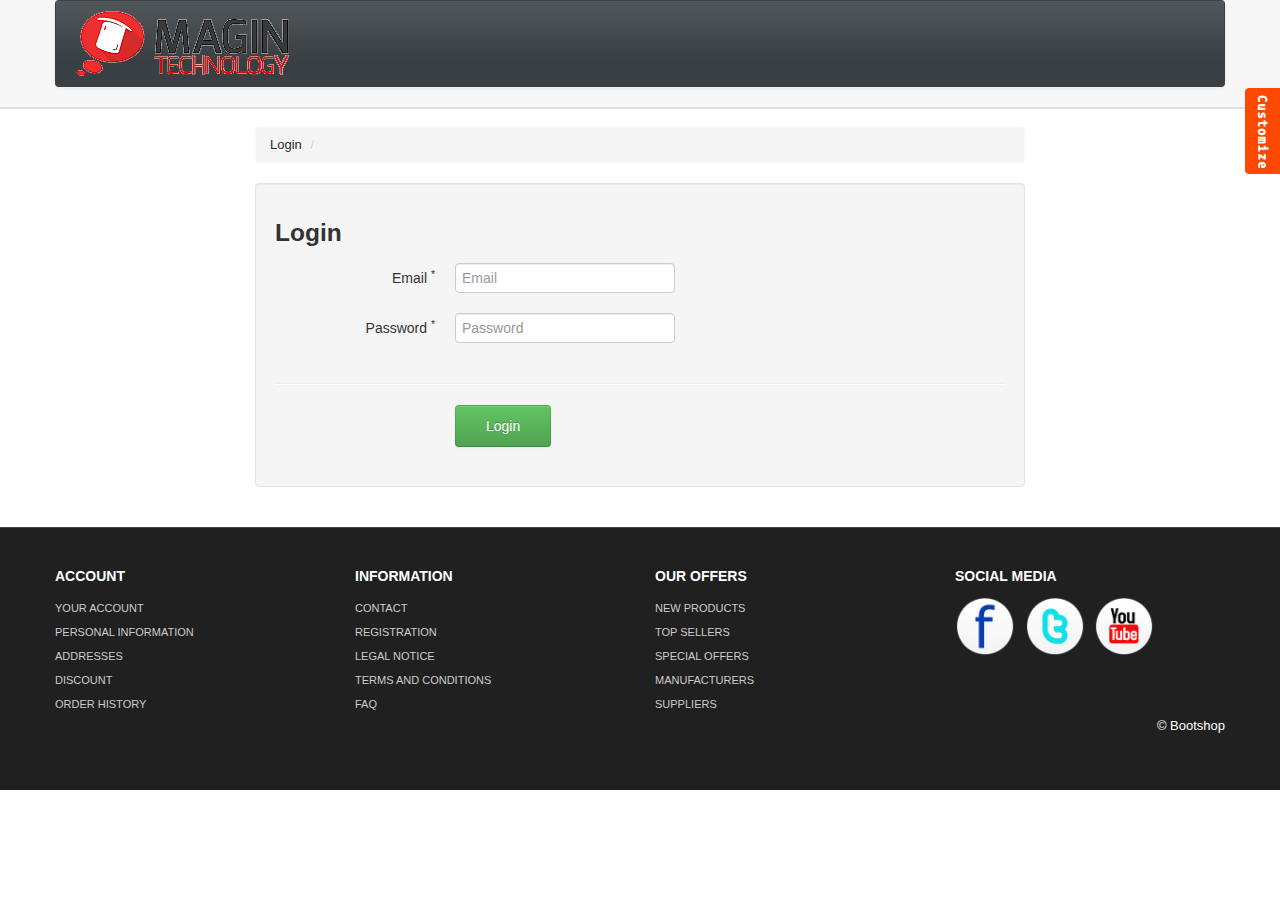
<file: shop/Adminlogin.html>
<!DOCTYPE html>
<html lang="en">

<head>
    <meta charset="utf-8">
    <title>Admin Login</title>
    <meta name="viewport" content="width=device-width, initial-scale=1.0">
    <meta name="description" content="">
    <meta name="author" content="">
    <!--Less styles -->
    <!-- Other Less css file //different less files has different color scheam
	<link rel="stylesheet/less" type="text/css" href="themes/less/simplex.less">
	<link rel="stylesheet/less" type="text/css" href="themes/less/classified.less">
	<link rel="stylesheet/less" type="text/css" href="themes/less/amelia.less">  MOVE DOWN TO activate
	-->
    <!--<link rel="stylesheet/less" type="text/css" href="themes/less/bootshop.less">
	<script src="themes/js/less.js" type="text/javascript"></script> -->

    <!-- Bootstrap style -->
    <link id="callCss" rel="stylesheet" href="themes/bootshop/bootstrap.min.css" media="screen" />
    <link href="themes/css/base.css" rel="stylesheet" media="screen" />
    <!-- Bootstrap style responsive -->
    <link href="themes/css/bootstrap-responsive.min.css" rel="stylesheet" />
    <link href="themes/css/font-awesome.css" rel="stylesheet" type="text/css">
    <!-- Google-code-prettify -->
    <link href="themes/js/google-code-prettify/prettify.css" rel="stylesheet" />
    <!-- fav and touch icons -->
    <link rel="shortcut icon" href="themes/images/ico/favicon.ico">
    <link rel="apple-touch-icon-precomposed" sizes="144x144"
        href="themes/images/ico/apple-touch-icon-144-precomposed.png">
    <link rel="apple-touch-icon-precomposed" sizes="114x114"
        href="themes/images/ico/apple-touch-icon-114-precomposed.png">
    <link rel="apple-touch-icon-precomposed" sizes="72x72" href="themes/images/ico/apple-touch-icon-72-precomposed.png">
    <link rel="apple-touch-icon-precomposed" href="themes/images/ico/apple-touch-icon-57-precomposed.png">
    <style type="text/css" id="enject"></style>
</head>

<body>
    <div id="header">
        <div class="container">

            <!-- Navbar ================================================== -->
            <div id="logoArea" class="navbar">
                <a id="smallScreen" data-target="#topMenu" data-toggle="collapse" class="btn btn-navbar">
                    <span class="icon-bar"></span>
                    <span class="icon-bar"></span>
                    <span class="icon-bar"></span>
                </a>
                <div class="navbar-inner">
                    <a class="brand" href="index.html"><img src="themes/images/logo.png" alt="Bootsshop" /></a>
                </div>
            </div>
        </div>
    </div>
    <!-- Header End====================================================================== -->
    <div id="mainBody">
        <div class="container">
            <div class="row">
                <!-- Sidebar ================================================== -->

                <!-- Sidebar end=============================================== -->
                <div class="span2"></div>

                <div class="span8">
                    <ul class="breadcrumb">
                        <li><a href="#Add">Login</a> <span class="divider">/</span></li>
                        

                    </ul>
                    <div class="well ">
                        <h3>Login</h3>
                        <!--============================================================================================-->
                        <form class="form-horizontal "  >
                            <div class="control-group">
                                <label class="control-label" for="input_description">Email <sup>*</sup></label>
                                <div class="controls">
                                    <input type="email" id="inputemail" placeholder="Email">
                                </div>
                            </div>
                            <div class="control-group  ">
                                <label class="control-label" for="inputpassword">Password <sup>*</sup></label>
                                <div class="controls">
                                    <input type="password" id="inputpassword" placeholder="Password">
                                </div>
                            </div>
                            
                            <div class="control-group">
                                <hr>
                                <div class="controls">
                                    <input  type="button" id="Login" value="Login" class="btn  btn-success"
                                        style="padding:10px 30px ;">
                                </div>
                            </div>
                        </form>
                        <!--==============================================================================-->
                    </div>
                </div>
                <div class="span2"></div>
            </div>
        </div>
    </div>

    <!-- Footer ================================================================== -->
    <div id="footerSection">
        <div class="container">
            <div class="row">
                <div class="span3">
                    <h5>ACCOUNT</h5>
                    <a href="login.html">YOUR ACCOUNT</a>
                    <a href="login.html">PERSONAL INFORMATION</a>
                    <a href="login.html">ADDRESSES</a>
                    <a href="login.html">DISCOUNT</a>
                    <a href="login.html">ORDER HISTORY</a>
                </div>
                <div class="span3">
                    <h5>INFORMATION</h5>
                    <a href="contact.html">CONTACT</a>
                    <a href="register.html">REGISTRATION</a>
                    <a href="legal_notice.html">LEGAL NOTICE</a>
                    <a href="tac.html">TERMS AND CONDITIONS</a>
                    <a href="faq.html">FAQ</a>
                </div>
                <div class="span3">
                    <h5>OUR OFFERS</h5>
                    <a href="#">NEW PRODUCTS</a>
                    <a href="#">TOP SELLERS</a>
                    <a href="special_offer.html">SPECIAL OFFERS</a>
                    <a href="#">MANUFACTURERS</a>
                    <a href="#">SUPPLIERS</a>
                </div>
                <div id="socialMedia" class="span3 pull-right">
                    <h5>SOCIAL MEDIA </h5>
                    <a href="#"><img width="60" height="60" src="themes/images/facebook.png" title="facebook"
                            alt="facebook" /></a>
                    <a href="#"><img width="60" height="60" src="themes/images/twitter.png" title="twitter"
                            alt="twitter" /></a>
                    <a href="#"><img width="60" height="60" src="themes/images/youtube.png" title="youtube"
                            alt="youtube" /></a>
                </div>
            </div>
            <p class="pull-right">&copy; Bootshop</p>
        </div><!-- Container End -->
    </div>
    <!-- Placed at the end of the document so the pages load faster ============================================= -->
    <script src="themes/js/jquery.js" type="text/javascript"></script>
    <script src="themes/js/bootstrap.min.js" type="text/javascript"></script>
    <script src="themes/js/google-code-prettify/prettify.js"></script>

    <script src="themes/js/bootshop.js"></script>
    <script src="themes/js/jquery.lightbox-0.5.js"></script>

    <!-- Themes switcher section ============================================================================================= -->
    <div id="secectionBox">
        <link rel="stylesheet" href="themes/switch/themeswitch.css" type="text/css" media="screen" />
        <script src="themes/switch/theamswitcher.js" type="text/javascript" charset="utf-8"></script>
        <div id="themeContainer">
            <div id="hideme" class="themeTitle">Style Selector</div>
            <div class="themeName">Oregional Skin</div>
            <div class="images style">
                <a href="themes/css/#" name="bootshop"><img src="themes/switch/images/clr/bootshop.png"
                        alt="bootstrap business templates" class="active"></a>
                <a href="themes/css/#" name="businessltd"><img src="themes/switch/images/clr/businessltd.png"
                        alt="bootstrap business templates" class="active"></a>
            </div>
            <div class="themeName">Bootswatch Skins (11)</div>
            <div class="images style">
                <a href="themes/css/#" name="amelia" title="Amelia"><img src="themes/switch/images/clr/amelia.png"
                        alt="bootstrap business templates"></a>
                <a href="themes/css/#" name="spruce" title="Spruce"><img src="themes/switch/images/clr/spruce.png"
                        alt="bootstrap business templates"></a>
                <a href="themes/css/#" name="superhero" title="Superhero"><img
                        src="themes/switch/images/clr/superhero.png" alt="bootstrap business templates"></a>
                <a href="themes/css/#" name="cyborg"><img src="themes/switch/images/clr/cyborg.png"
                        alt="bootstrap business templates"></a>
                <a href="themes/css/#" name="cerulean"><img src="themes/switch/images/clr/cerulean.png"
                        alt="bootstrap business templates"></a>
                <a href="themes/css/#" name="journal"><img src="themes/switch/images/clr/journal.png"
                        alt="bootstrap business templates"></a>
                <a href="themes/css/#" name="readable"><img src="themes/switch/images/clr/readable.png"
                        alt="bootstrap business templates"></a>
                <a href="themes/css/#" name="simplex"><img src="themes/switch/images/clr/simplex.png"
                        alt="bootstrap business templates"></a>
                <a href="themes/css/#" name="slate"><img src="themes/switch/images/clr/slate.png"
                        alt="bootstrap business templates"></a>
                <a href="themes/css/#" name="spacelab"><img src="themes/switch/images/clr/spacelab.png"
                        alt="bootstrap business templates"></a>
                <a href="themes/css/#" name="united"><img src="themes/switch/images/clr/united.png"
                        alt="bootstrap business templates"></a>
                <p style="margin:0;line-height:normal;margin-left:-10px;display:none;"><small>These are just examples
                        and you can build your own color scheme in the backend.</small></p>
            </div>
            <div class="themeName">Background Patterns </div>
            <div class="images patterns">
                <a href="themes/css/#" name="pattern1"><img src="themes/switch/images/pattern/pattern1.png"
                        alt="bootstrap business templates" class="active"></a>
                <a href="themes/css/#" name="pattern2"><img src="themes/switch/images/pattern/pattern2.png"
                        alt="bootstrap business templates"></a>
                <a href="themes/css/#" name="pattern3"><img src="themes/switch/images/pattern/pattern3.png"
                        alt="bootstrap business templates"></a>
                <a href="themes/css/#" name="pattern4"><img src="themes/switch/images/pattern/pattern4.png"
                        alt="bootstrap business templates"></a>
                <a href="themes/css/#" name="pattern5"><img src="themes/switch/images/pattern/pattern5.png"
                        alt="bootstrap business templates"></a>
                <a href="themes/css/#" name="pattern6"><img src="themes/switch/images/pattern/pattern6.png"
                        alt="bootstrap business templates"></a>
                <a href="themes/css/#" name="pattern7"><img src="themes/switch/images/pattern/pattern7.png"
                        alt="bootstrap business templates"></a>
                <a href="themes/css/#" name="pattern8"><img src="themes/switch/images/pattern/pattern8.png"
                        alt="bootstrap business templates"></a>
                <a href="themes/css/#" name="pattern9"><img src="themes/switch/images/pattern/pattern9.png"
                        alt="bootstrap business templates"></a>
                <a href="themes/css/#" name="pattern10"><img src="themes/switch/images/pattern/pattern10.png"
                        alt="bootstrap business templates"></a>

                <a href="themes/css/#" name="pattern11"><img src="themes/switch/images/pattern/pattern11.png"
                        alt="bootstrap business templates"></a>
                <a href="themes/css/#" name="pattern12"><img src="themes/switch/images/pattern/pattern12.png"
                        alt="bootstrap business templates"></a>
                <a href="themes/css/#" name="pattern13"><img src="themes/switch/images/pattern/pattern13.png"
                        alt="bootstrap business templates"></a>
                <a href="themes/css/#" name="pattern14"><img src="themes/switch/images/pattern/pattern14.png"
                        alt="bootstrap business templates"></a>
                <a href="themes/css/#" name="pattern15"><img src="themes/switch/images/pattern/pattern15.png"
                        alt="bootstrap business templates"></a>

                <a href="themes/css/#" name="pattern16"><img src="themes/switch/images/pattern/pattern16.png"
                        alt="bootstrap business templates"></a>
                <a href="themes/css/#" name="pattern17"><img src="themes/switch/images/pattern/pattern17.png"
                        alt="bootstrap business templates"></a>
                <a href="themes/css/#" name="pattern18"><img src="themes/switch/images/pattern/pattern18.png"
                        alt="bootstrap business templates"></a>
                <a href="themes/css/#" name="pattern19"><img src="themes/switch/images/pattern/pattern19.png"
                        alt="bootstrap business templates"></a>
                <a href="themes/css/#" name="pattern20"><img src="themes/switch/images/pattern/pattern20.png"
                        alt="bootstrap business templates"></a>

            </div>
        </div>
    </div>
    <span id="themesBtn"></span>
    <!--===========================================coding=====================================-->
    <script>
        $(function () {
            //checkbox show password -----------------------------
           /* $('#inputshow').click(function(){
                $("#inputpassword").removeAttr("type");
             alert($(this).is(':checked'));
                $(this).is(':checked') ? $('#inputpassword').attr({"type":"text"}) : $('#inputpassword').attr('type', 'password');
            });*/

           
            //login------------------------------------------------
            $("#Login").click(function () {
                let email = $("#inputemail").val();
                let password = $("#inputpassword").val();
                $.ajax({
                    type: 'post',
                    url: 'AdminLogin/login.php',
                    data: { email: email, password: password },
                    error: function (xhr, ajaxOptions, thrownerror) { alert(thrownerror) },
                    success: function (data)
                     {
                    window.location.href='admin.php';
                     }
                });
            })
        })
    </script>
</body>

</html>
</file>
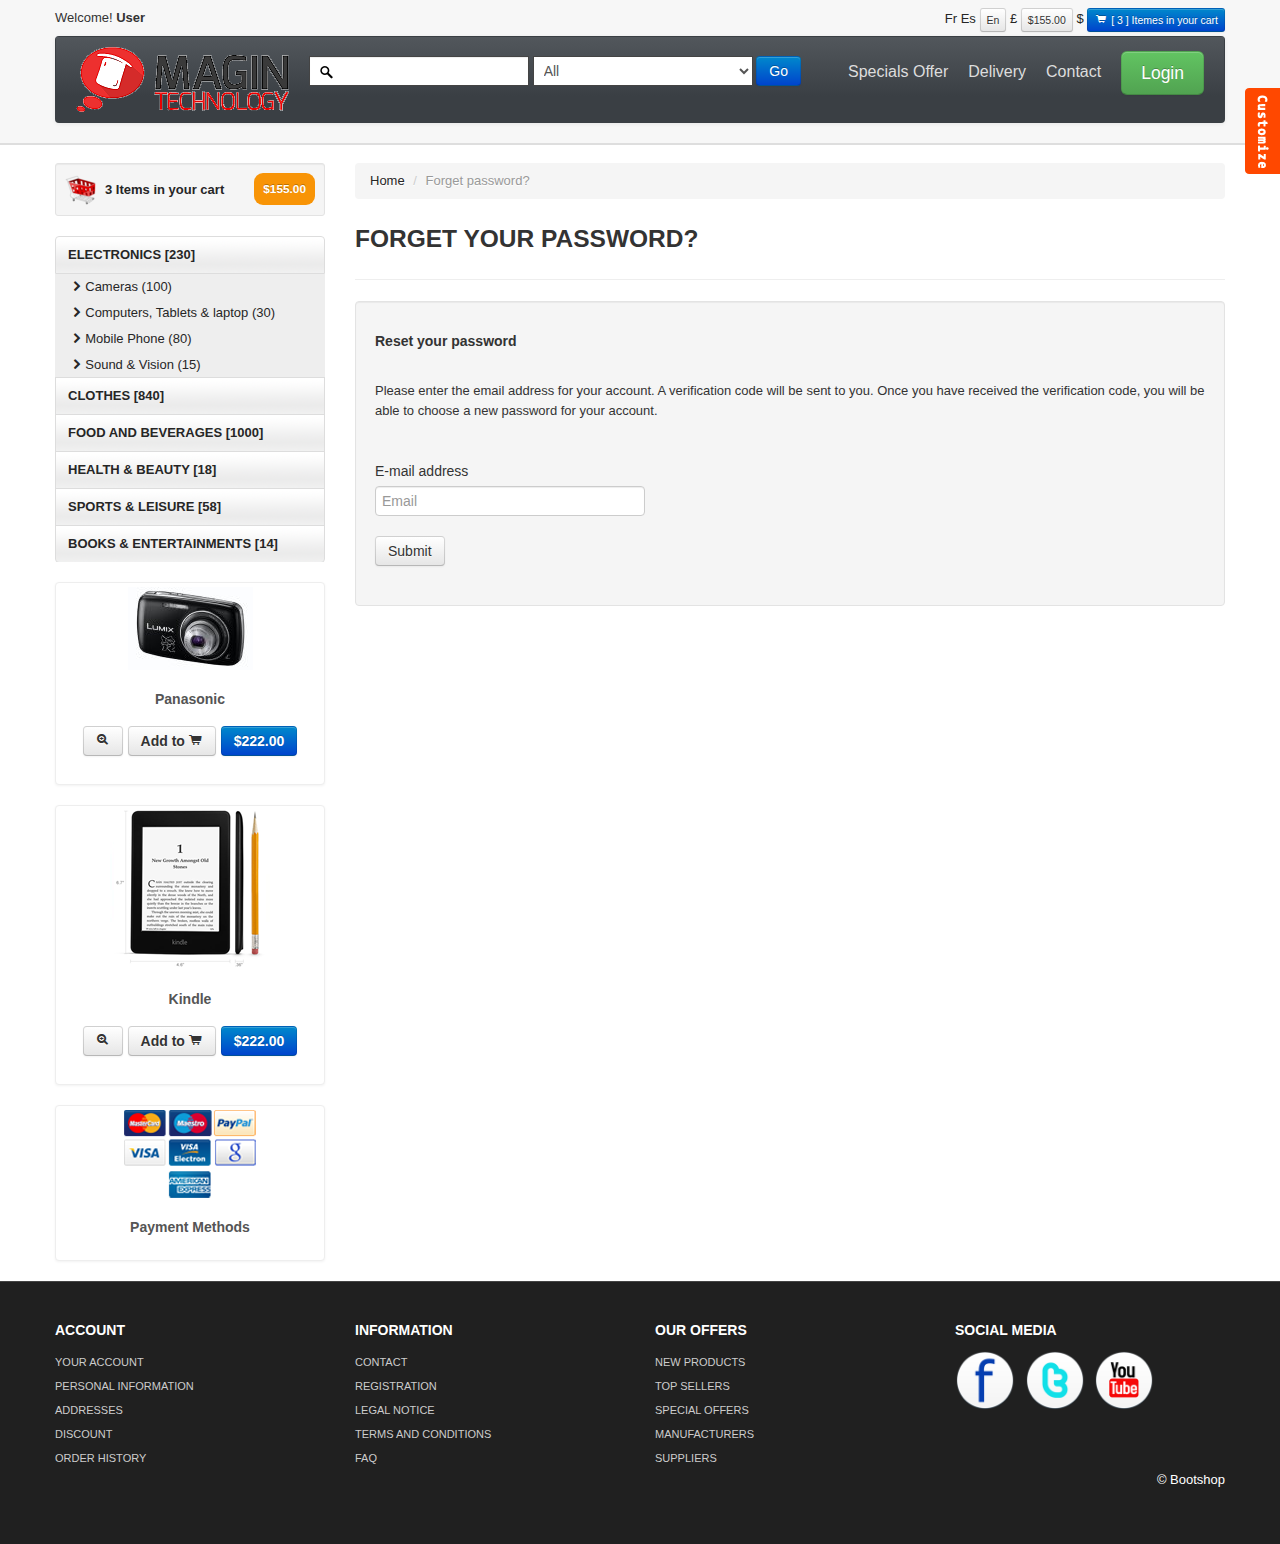
<file: shop/forgetpass.html>
<!DOCTYPE html>
<html lang="en">
  <head>
    <meta charset="utf-8">
    <title>Bootshop online Shopping cart</title>
    <meta name="viewport" content="width=device-width, initial-scale=1.0">
    <meta name="description" content="">
    <meta name="author" content="">
<!--Less styles -->
   <!-- Other Less css file //different less files has different color scheam
	<link rel="stylesheet/less" type="text/css" href="themes/less/simplex.less">
	<link rel="stylesheet/less" type="text/css" href="themes/less/classified.less">
	<link rel="stylesheet/less" type="text/css" href="themes/less/amelia.less">  MOVE DOWN TO activate
	-->
	<!--<link rel="stylesheet/less" type="text/css" href="themes/less/bootshop.less">
	<script src="themes/js/less.js" type="text/javascript"></script> -->
	
<!-- Bootstrap style --> 
    <link id="callCss" rel="stylesheet" href="themes/bootshop/bootstrap.min.css" media="screen"/>
    <link href="themes/css/base.css" rel="stylesheet" media="screen"/>
<!-- Bootstrap style responsive -->	
	<link href="themes/css/bootstrap-responsive.min.css" rel="stylesheet"/>
	<link href="themes/css/font-awesome.css" rel="stylesheet" type="text/css">
<!-- Google-code-prettify -->	
	<link href="themes/js/google-code-prettify/prettify.css" rel="stylesheet"/>
<!-- fav and touch icons -->
    <link rel="shortcut icon" href="themes/images/ico/favicon.ico">
    <link rel="apple-touch-icon-precomposed" sizes="144x144" href="themes/images/ico/apple-touch-icon-144-precomposed.png">
    <link rel="apple-touch-icon-precomposed" sizes="114x114" href="themes/images/ico/apple-touch-icon-114-precomposed.png">
    <link rel="apple-touch-icon-precomposed" sizes="72x72" href="themes/images/ico/apple-touch-icon-72-precomposed.png">
    <link rel="apple-touch-icon-precomposed" href="themes/images/ico/apple-touch-icon-57-precomposed.png">
	<style type="text/css" id="enject"></style>
  </head>
<body>
<div id="header">
<div class="container">
<div id="welcomeLine" class="row">
	<div class="span6">Welcome!<strong> User</strong></div>
	<div class="span6">
	<div class="pull-right">
		<a href="product_summary.html"><span class="">Fr</span></a>
		<a href="product_summary.html"><span class="">Es</span></a>
		<span class="btn btn-mini">En</span>
		<a href="product_summary.html"><span>&pound;</span></a>
		<span class="btn btn-mini">$155.00</span>
		<a href="product_summary.html"><span class="">$</span></a>
		<a href="product_summary.html"><span class="btn btn-mini btn-primary"><i class="icon-shopping-cart icon-white"></i> [ 3 ] Itemes in your cart </span> </a> 
	</div>
	</div>
</div>
<!-- Navbar ================================================== -->
<div id="logoArea" class="navbar">
<a id="smallScreen" data-target="#topMenu" data-toggle="collapse" class="btn btn-navbar">
	<span class="icon-bar"></span>
	<span class="icon-bar"></span>
	<span class="icon-bar"></span>
</a>
  <div class="navbar-inner">
    <a class="brand" href="index.html"><img src="themes/images/logo.png" alt="Bootsshop"/></a>
		<form class="form-inline navbar-search" method="post" action="products.html" >
		<input id="srchFld" class="srchTxt" type="text" />
		  <select class="srchTxt">
			<option>All</option>
			<option>CLOTHES </option>
			<option>FOOD AND BEVERAGES </option>
			<option>HEALTH & BEAUTY </option>
			<option>SPORTS & LEISURE </option>
			<option>BOOKS & ENTERTAINMENTS </option>
		</select> 
		  <button type="submit" id="submitButton" class="btn btn-primary">Go</button>
    </form>
    <ul id="topMenu" class="nav pull-right">
	 <li class=""><a href="special_offer.html">Specials Offer</a></li>
	 <li class=""><a href="normal.html">Delivery</a></li>
	 <li class=""><a href="contact.html">Contact</a></li>
	 <li class="">
	 <a href="#login" role="button" data-toggle="modal" style="padding-right:0"><span class="btn btn-large btn-success">Login</span></a>
	<div id="login" class="modal hide fade in" tabindex="-1" role="dialog" aria-labelledby="login" aria-hidden="false" >
		  <div class="modal-header">
			<button type="button" class="close" data-dismiss="modal" aria-hidden="true">�</button>
			<h3>Login Block</h3>
		  </div>
		  <div class="modal-body">
			<form class="form-horizontal loginFrm">
			  <div class="control-group">								
				<input type="text" id="inputEmail" placeholder="Email">
			  </div>
			  <div class="control-group">
				<input type="password" id="inputPassword" placeholder="Password">
			  </div>
			  <div class="control-group">
				<label class="checkbox">
				<input type="checkbox"> Remember me
				</label>
			  </div>
			</form>		
			<button type="submit" class="btn btn-success">Sign in</button>
			<button class="btn" data-dismiss="modal" aria-hidden="true">Close</button>
		  </div>
	</div>
	</li>
    </ul>
  </div>
</div>
</div>
</div>
<!-- Header End====================================================================== -->
<div id="mainBody">
	<div class="container">
	<div class="row">
<!-- Sidebar ================================================== -->
	<div id="sidebar" class="span3">
		<div class="well well-small"><a id="myCart" href="product_summary.html"><img src="themes/images/ico-cart.png" alt="cart">3 Items in your cart  <span class="badge badge-warning pull-right">$155.00</span></a></div>
		<ul id="sideManu" class="nav nav-tabs nav-stacked">
			<li class="subMenu open"><a> ELECTRONICS [230]</a>
				<ul>
				<li><a class="active" href="products.html"><i class="icon-chevron-right"></i>Cameras (100) </a></li>
				<li><a href="products.html"><i class="icon-chevron-right"></i>Computers, Tablets & laptop (30)</a></li>
				<li><a href="products.html"><i class="icon-chevron-right"></i>Mobile Phone (80)</a></li>
				<li><a href="products.html"><i class="icon-chevron-right"></i>Sound & Vision (15)</a></li>
				</ul>
			</li>
			<li class="subMenu"><a> CLOTHES [840] </a>
			<ul style="display:none">
				<li><a href="products.html"><i class="icon-chevron-right"></i>Women's Clothing (45)</a></li>
				<li><a href="products.html"><i class="icon-chevron-right"></i>Women's Shoes (8)</a></li>												
				<li><a href="products.html"><i class="icon-chevron-right"></i>Women's Hand Bags (5)</a></li>	
				<li><a href="products.html"><i class="icon-chevron-right"></i>Men's Clothings  (45)</a></li>
				<li><a href="products.html"><i class="icon-chevron-right"></i>Men's Shoes (6)</a></li>												
				<li><a href="products.html"><i class="icon-chevron-right"></i>Kids Clothing (5)</a></li>												
				<li><a href="products.html"><i class="icon-chevron-right"></i>Kids Shoes (3)</a></li>												
			</ul>
			</li>
			<li class="subMenu"><a>FOOD AND BEVERAGES [1000]</a>
				<ul style="display:none">
				<li><a href="products.html"><i class="icon-chevron-right"></i>Angoves  (35)</a></li>
				<li><a href="products.html"><i class="icon-chevron-right"></i>Bouchard Aine & Fils (8)</a></li>												
				<li><a href="products.html"><i class="icon-chevron-right"></i>French Rabbit (5)</a></li>	
				<li><a href="products.html"><i class="icon-chevron-right"></i>Louis Bernard  (45)</a></li>
				<li><a href="products.html"><i class="icon-chevron-right"></i>BIB Wine (Bag in Box) (8)</a></li>												
				<li><a href="products.html"><i class="icon-chevron-right"></i>Other Liquors & Wine (5)</a></li>												
				<li><a href="products.html"><i class="icon-chevron-right"></i>Garden (3)</a></li>												
				<li><a href="products.html"><i class="icon-chevron-right"></i>Khao Shong (11)</a></li>												
			</ul>
			</li>
			<li><a href="products.html">HEALTH & BEAUTY [18]</a></li>
			<li><a href="products.html">SPORTS & LEISURE [58]</a></li>
			<li><a href="products.html">BOOKS & ENTERTAINMENTS [14]</a></li>
		</ul>
		<br/>
		  <div class="thumbnail">
			<img src="themes/images/products/panasonic.jpg" alt="Bootshop panasonoc New camera"/>
			<div class="caption">
			  <h5>Panasonic</h5>
				<h4 style="text-align:center"><a class="btn" href="product_details.html"> <i class="icon-zoom-in"></i></a> <a class="btn" href="#">Add to <i class="icon-shopping-cart"></i></a> <a class="btn btn-primary" href="#">$222.00</a></h4>
			</div>
		  </div><br/>
			<div class="thumbnail">
				<img src="themes/images/products/kindle.png" title="Bootshop New Kindel" alt="Bootshop Kindel">
				<div class="caption">
				  <h5>Kindle</h5>
				    <h4 style="text-align:center"><a class="btn" href="product_details.html"> <i class="icon-zoom-in"></i></a> <a class="btn" href="#">Add to <i class="icon-shopping-cart"></i></a> <a class="btn btn-primary" href="#">$222.00</a></h4>
				</div>
			  </div><br/>
			<div class="thumbnail">
				<img src="themes/images/payment_methods.png" title="Bootshop Payment Methods" alt="Payments Methods">
				<div class="caption">
				  <h5>Payment Methods</h5>
				</div>
			  </div>
	</div>
<!-- Sidebar end=============================================== -->
	<div class="span9">
    <ul class="breadcrumb">
		<li><a href="index.html">Home</a> <span class="divider">/</span></li>
		<li class="active">Forget password?</li>
    </ul>
	<h3> FORGET YOUR PASSWORD?</h3>	
	<hr class="soft"/>
	
	<div class="row">
		<div class="span9" style="min-height:900px">
			<div class="well">
			<h5>Reset your password</h5><br/>
			Please enter the email address for your account. A verification code will be sent to you. Once you have received the verification code, you will be able to choose a new password for your account.<br/><br/><br/>
			<form>
			  <div class="control-group">
				<label class="control-label" for="inputEmail1">E-mail address</label>
				<div class="controls">
				  <input class="span3"  type="text" id="inputEmail1" placeholder="Email">
				</div>
			  </div>
			  <div class="controls">
			  <button type="submit" class="btn block">Submit</button>
			  </div>
			</form>
		</div>
		</div>
	</div>	
	
</div>
</div>
</div>
</div>
<!-- MainBody End ============================= -->
<!-- Footer ================================================================== -->
	<div  id="footerSection">
	<div class="container">
		<div class="row">
			<div class="span3">
				<h5>ACCOUNT</h5>
				<a href="login.html">YOUR ACCOUNT</a>
				<a href="login.html">PERSONAL INFORMATION</a> 
				<a href="login.html">ADDRESSES</a> 
				<a href="login.html">DISCOUNT</a>  
				<a href="login.html">ORDER HISTORY</a>
			 </div>
			<div class="span3">
				<h5>INFORMATION</h5>
				<a href="contact.html">CONTACT</a>  
				<a href="register.html">REGISTRATION</a>  
				<a href="legal_notice.html">LEGAL NOTICE</a>  
				<a href="tac.html">TERMS AND CONDITIONS</a> 
				<a href="faq.html">FAQ</a>
			 </div>
			<div class="span3">
				<h5>OUR OFFERS</h5>
				<a href="#">NEW PRODUCTS</a> 
				<a href="#">TOP SELLERS</a>  
				<a href="special_offer.html">SPECIAL OFFERS</a>  
				<a href="#">MANUFACTURERS</a> 
				<a href="#">SUPPLIERS</a> 
			 </div>
			<div id="socialMedia" class="span3 pull-right">
				<h5>SOCIAL MEDIA </h5>
				<a href="#"><img width="60" height="60" src="themes/images/facebook.png" title="facebook" alt="facebook"/></a>
				<a href="#"><img width="60" height="60" src="themes/images/twitter.png" title="twitter" alt="twitter"/></a>
				<a href="#"><img width="60" height="60" src="themes/images/youtube.png" title="youtube" alt="youtube"/></a>
			 </div> 
		 </div>
		<p class="pull-right">&copy; Bootshop</p>
	</div><!-- Container End -->
	</div>
<!-- Placed at the end of the document so the pages load faster ============================================= -->
	<script src="themes/js/jquery.js" type="text/javascript"></script>
	<script src="themes/js/bootstrap.min.js" type="text/javascript"></script>
	<script src="themes/js/google-code-prettify/prettify.js"></script>
	
	<script src="themes/js/bootshop.js"></script>
    <script src="themes/js/jquery.lightbox-0.5.js"></script>
	
	<!-- Themes switcher section ============================================================================================= -->
<div id="secectionBox">
<link rel="stylesheet" href="themes/switch/themeswitch.css" type="text/css" media="screen" />
<script src="themes/switch/theamswitcher.js" type="text/javascript" charset="utf-8"></script>
	<div id="themeContainer">
	<div id="hideme" class="themeTitle">Style Selector</div>
	<div class="themeName">Oregional Skin</div>
	<div class="images style">
	<a href="themes/css/#" name="bootshop"><img src="themes/switch/images/clr/bootshop.png" alt="bootstrap business templates" class="active"></a>
	<a href="themes/css/#" name="businessltd"><img src="themes/switch/images/clr/businessltd.png" alt="bootstrap business templates" class="active"></a>
	</div>
	<div class="themeName">Bootswatch Skins (11)</div>
	<div class="images style">
		<a href="themes/css/#" name="amelia" title="Amelia"><img src="themes/switch/images/clr/amelia.png" alt="bootstrap business templates"></a>
		<a href="themes/css/#" name="spruce" title="Spruce"><img src="themes/switch/images/clr/spruce.png" alt="bootstrap business templates" ></a>
		<a href="themes/css/#" name="superhero" title="Superhero"><img src="themes/switch/images/clr/superhero.png" alt="bootstrap business templates"></a>
		<a href="themes/css/#" name="cyborg"><img src="themes/switch/images/clr/cyborg.png" alt="bootstrap business templates"></a>
		<a href="themes/css/#" name="cerulean"><img src="themes/switch/images/clr/cerulean.png" alt="bootstrap business templates"></a>
		<a href="themes/css/#" name="journal"><img src="themes/switch/images/clr/journal.png" alt="bootstrap business templates"></a>
		<a href="themes/css/#" name="readable"><img src="themes/switch/images/clr/readable.png" alt="bootstrap business templates"></a>	
		<a href="themes/css/#" name="simplex"><img src="themes/switch/images/clr/simplex.png" alt="bootstrap business templates"></a>
		<a href="themes/css/#" name="slate"><img src="themes/switch/images/clr/slate.png" alt="bootstrap business templates"></a>
		<a href="themes/css/#" name="spacelab"><img src="themes/switch/images/clr/spacelab.png" alt="bootstrap business templates"></a>
		<a href="themes/css/#" name="united"><img src="themes/switch/images/clr/united.png" alt="bootstrap business templates"></a>
		<p style="margin:0;line-height:normal;margin-left:-10px;display:none;"><small>These are just examples and you can build your own color scheme in the backend.</small></p>
	</div>
	<div class="themeName">Background Patterns </div>
	<div class="images patterns">
		<a href="themes/css/#" name="pattern1"><img src="themes/switch/images/pattern/pattern1.png" alt="bootstrap business templates" class="active"></a>
		<a href="themes/css/#" name="pattern2"><img src="themes/switch/images/pattern/pattern2.png" alt="bootstrap business templates"></a>
		<a href="themes/css/#" name="pattern3"><img src="themes/switch/images/pattern/pattern3.png" alt="bootstrap business templates"></a>
		<a href="themes/css/#" name="pattern4"><img src="themes/switch/images/pattern/pattern4.png" alt="bootstrap business templates"></a>
		<a href="themes/css/#" name="pattern5"><img src="themes/switch/images/pattern/pattern5.png" alt="bootstrap business templates"></a>
		<a href="themes/css/#" name="pattern6"><img src="themes/switch/images/pattern/pattern6.png" alt="bootstrap business templates"></a>
		<a href="themes/css/#" name="pattern7"><img src="themes/switch/images/pattern/pattern7.png" alt="bootstrap business templates"></a>
		<a href="themes/css/#" name="pattern8"><img src="themes/switch/images/pattern/pattern8.png" alt="bootstrap business templates"></a>
		<a href="themes/css/#" name="pattern9"><img src="themes/switch/images/pattern/pattern9.png" alt="bootstrap business templates"></a>
		<a href="themes/css/#" name="pattern10"><img src="themes/switch/images/pattern/pattern10.png" alt="bootstrap business templates"></a>
		
		<a href="themes/css/#" name="pattern11"><img src="themes/switch/images/pattern/pattern11.png" alt="bootstrap business templates"></a>
		<a href="themes/css/#" name="pattern12"><img src="themes/switch/images/pattern/pattern12.png" alt="bootstrap business templates"></a>
		<a href="themes/css/#" name="pattern13"><img src="themes/switch/images/pattern/pattern13.png" alt="bootstrap business templates"></a>
		<a href="themes/css/#" name="pattern14"><img src="themes/switch/images/pattern/pattern14.png" alt="bootstrap business templates"></a>
		<a href="themes/css/#" name="pattern15"><img src="themes/switch/images/pattern/pattern15.png" alt="bootstrap business templates"></a>
		
		<a href="themes/css/#" name="pattern16"><img src="themes/switch/images/pattern/pattern16.png" alt="bootstrap business templates"></a>
		<a href="themes/css/#" name="pattern17"><img src="themes/switch/images/pattern/pattern17.png" alt="bootstrap business templates"></a>
		<a href="themes/css/#" name="pattern18"><img src="themes/switch/images/pattern/pattern18.png" alt="bootstrap business templates"></a>
		<a href="themes/css/#" name="pattern19"><img src="themes/switch/images/pattern/pattern19.png" alt="bootstrap business templates"></a>
		<a href="themes/css/#" name="pattern20"><img src="themes/switch/images/pattern/pattern20.png" alt="bootstrap business templates"></a>
		 
	</div>
	</div>
</div>
<span id="themesBtn"></span>
</body>
</html>
</file>
<file: shop/themes/css/base.css>
#mainBody {/* background: url(../images/seperator.png) repeat-x 0 0; */ border-top:2px solid #dedede; padding-top: 18px;}
#carouselBlk,#header{background: url(../images/headerRepeat.png) repeat-x 0 0 #f7f7f7;}
#srchFld {background: url(../images/search.png) no-repeat 4px center #fff;}
.tag {background:url(../images/new.png) no-repeat 0 0; position: absolute; display:block; top: -4px;right: -18px; height:48px; width:48px;}
.clr{clear:both;}
.cntr{text-align:center}
.marginLess{margin:0}
#logoArea, #logoArea a{line-height:49px;}
#logoArea .btn, #logoArea .btn-group {margin-top: 0;}
#logo {padding-right:28px;}
#welcomeLine{padding: 8px 0 4px}
/* Sidebar--------- */
#myCart  img{float:left; margin-right:8px; }
#myCart .badge {padding: 9px;}
#myCart {font-size: 13px;font-weight: bold; line-height: 33px;}
#sidebar ul ul li a{ font-size:12px;}
#sidebar ul {list-style: none;padding: 0;margin: 0;width: 100%;}
#sidebar  li  a{font-weight:bold; background:url(../images/tabRepeatInactive.png) repeat-x 0 0; color:#262626;}
#sidebar ul li li a{background:#eee; padding-left:14px;font-weight:normal;display:block;   font-size:13px; line-height:26px;}
/* body--- */
.thumbnail>a{display:block; text-align:center}
.thumbnail h5,.thumbnail p{text-align:center}
/* Product page--- */
.alignR{text-align:right;}
.control-label.alignL, .alignL{text-align:left;}
.loginFrm{ margin-bottom:8px;}
.loginFrm .control-group{padding:8px 14px 0; margin-bottom:0 }
/* Compair product page */
.checkbox input[type="checkbox"]{ margin:4px 0 8px -20px }
#sm{text-align:right}
#sm a {margin: 4px;width:32px;}
/* Carousel  */
#myCarousel{text-align:center; margin-bottom:0}
#myCarousel .btn{position:absolute; bottom:10%; right:17%; padding:2% 6%; z-index:9999}
#myCarousel .carousel-caption{display:none;}
#myCarousel.homCar .item img{width:100%; max-height:506px}
#productView .btn-toolbar{padding-left:3px;}
#productDetail > li, .nav-pills > li {float: right;}
#myTabContent{text-align:justify}
#compairTbl td{text-align:center;}
#accordion2, #legalNotice, .justify, #mainCol{text-align:justify}
#myCarousel .carousel-control{display:none}
#myCarousel:hover .carousel-control{display:block}
.navbar .nav > .active > a, .navbar .nav > .active > a:hover, .navbar .nav > .active > a:focus {color:#fff; background-color: #CF0007;text-shadow: none;}
/* Footer section--------------- */
#footerSection {background: #202020;color: white;padding: 28px 0 44px;margin-top: 20px;border-top: 1px solid #444;}
#footerSection a{color:#ccc; font-size:11px; padding:0; line-height:24px; display:block; }
#footerSection a:hover{color:#fff;  }
#footerSection  #socialMedia a{ min-width:25px; display:inline; margin-right:6px; text-align:center; line-height:1.5em;}
#socialMedia img{max-width:60px;}
#footerSection  #socialMedia a:hover{background:none;}
/* ===================================================== */
/* Light Box------------------- */
#jquery-overlay {position: absolute;top: 0;left: 0;z-index: 90;width: 100%;height: 500px;}
#jquery-lightbox {position: absolute;top: 0;left: 0;width: 100%;z-index: 100;text-align: center;line-height: 0;}
#jquery-lightbox a img { border: none; }#lightbox-container-image-box {position: relative;background-color: #fff;width: 250px;height: 250px;margin: 0 auto;}
#lightbox-container-image { padding: 10px; }#lightbox-loading {position: absolute;top: 40%;left: 0%;height: 25%;width: 100%;text-align: center;line-height: 0;}
#lightbox-nav {	position: absolute;top: 0;left: 0;height: 100%;width: 100%;z-index: 10;}#lightbox-container-image-box > #lightbox-nav { left: 0; }#lightbox-nav a { outline: none;}
#lightbox-nav-btnPrev, #lightbox-nav-btnNext {width: 49%;height: 100%;zoom: 1;display: block;}
#lightbox-nav-btnPrev { left: 0; float: left;}#lightbox-nav-btnNext { right: 0; float: right;}
#lightbox-container-image-data-box {font: 10px Verdana, Helvetica, sans-serif;background-color: #fff;margin: 0 auto;line-height: 1.4em;overflow: auto;width: 100%;padding: 0 10px 0;}
#lightbox-container-image-data {	padding: 0 10px; 	color: #666; }
#lightbox-container-image-data #lightbox-image-details {width: 70%; float: left; text-align: left; }	
#lightbox-image-details-caption { font-weight: bold; }#lightbox-image-details-currentNumber {display: block; clear: left; padding-bottom: 1.0em;}
#lightbox-secNav-btnClose {width: 66px; float: right;padding-bottom: 0.7em;	}
/* ------------------------------- */
.navbar-search .srchTxt {border-radius: 0;border: 1px solid #444;}
[class^="icon-"], [class*=" icon-"] {background-image: none;}
.navbar .nav > li > a {padding:10px;color: #DDD;text-shadow: none;font-size: 16px;}
.navbar .nav > li > a:hover{color:#fff}
#logoArea, #logoArea a{outline:none;}
.alignR .checkbox input[type="checkbox"] {float: right;margin: 4px 0 8px 11px;}

.navbar .nav.pull-right, #sideManu {overflow:hidden;}
#logoArea  #smallScreen {margin: 21px 14px 0 0;}
.navbar-search {margin-top: 8px;}
/* Responsive--------------------- */
/* Large desktop */
@media (min-width: 1200px) {  }
/* Portrait tablet to landscape and desktop */
@media (min-width: 768px) and (max-width: 979px) {
.navbar .brand {float: none;text-align: center;}
#sideManu,#topMenu{height:0}
.navbar-search {margin-top: 8px;width: 100%;float: none;}
#topMenu{height: auto;float: none;}
#topMenu li{float: none;}
.navbar .nav > li > a {border-top:1px solid #666; padding:0}
#sideManu,#topMenu{height:0}
}
/* Landscape phone to portrait tablet */
@media (max-width: 767px) {
.navbar .brand {float: none;text-align: center;}
#header, #carouselBlk{margin: 0 -20px;}
#sideManu,#topMenu{height:0}
.navbar-search {margin-top: 8px;width: 100%;float: none;}
#topMenu{height: auto;float: none;}
#topMenu li{float: none;}
.navbar .nav > li > a {border-top:1px solid #666; padding:0}
 }
/* Landscape phones and down */
@media (max-width: 480px) {
#header, #carouselBlk{margin: 0 -20px;}
#sideManu, #topMenu{height:0}
#topMenu{height: auto;float: none;}
#topMenu li{float: none;}
.navbar .nav > li > a {border-top:1px solid #666; padding:0}
}
</file>
<file: shop/themes/js/google-code-prettify/prettify.css>
.com { color: #93a1a1; }
.lit { color: #195f91; }
.pun, .opn, .clo { color: #93a1a1; }
.fun { color: #dc322f; }
.str, .atv { color: #D14; }
.kwd, .prettyprint .tag { color: #1e347b; }
.typ, .atn, .dec, .var { color: teal; }
.pln { color: #48484c; }

.prettyprint {
  padding: 8px;
  background-color: #f7f7f9;
  border: 1px solid #e1e1e8;
}
.prettyprint.linenums {
  -webkit-box-shadow: inset 40px 0 0 #fbfbfc, inset 41px 0 0 #ececf0;
     -moz-box-shadow: inset 40px 0 0 #fbfbfc, inset 41px 0 0 #ececf0;
          box-shadow: inset 40px 0 0 #fbfbfc, inset 41px 0 0 #ececf0;
}

/* Specify class=linenums on a pre to get line numbering */
ol.linenums {
  margin: 0 0 0 33px; /* IE indents via margin-left */
}
ol.linenums li {
  padding-left: 12px;
  color: #bebec5;
  line-height: 20px;
  text-shadow: 0 1px 0 #fff;
}
</file>
<file: shop/themes/switch/themeswitch.css>
#themesBtn {height: 86px;background: url(images/styleTgl.png) no-repeat 0 0;position: fixed;top: 88px;right: 0;width: 35px;}
#secectionBox {background: #262626;width: 193px;position: fixed;right: -999px;top: 88px;color: white;}
#hideme{background:url(images/hideme.png) no-repeat right 0; padding-right:48px }
#hideme:hover{background-position:right -44px; }
#themeContainer{-webkit-box-shadow: 0 2px 9px 2px rgba(0,0,0,0.14);-moz-box-shadow: 0 2px 9px 2px rgba(0,0,0,0.14);box-shadow: 0 2px 9px 2px rgba(0,0,0,0.14);border:1px solid rgba(23,24,26,0.15);-webkit-border-top-left-radius: 2px;-webkit-border-bottom-left-radius: 2px;-moz-border-radius-topleft: 2px;-moz-border-radius-bottomleft: 2px;border-top-left-radius: 2px;border-bottom-left-radius: 2px;}
.themeTitle{font-size:15px;height:44px;line-height:44px;text-align:center;color: white;background-color: #43434D;background-image: -webkit-linear-gradient(top, #43434D, #1D1C21);background-image: -moz-linear-gradient(top, #43434D, #1D1C21);background-image: -o-linear-gradient(top, #43434D, #1D1C21);background-image: -ms-linear-gradient(top, #43434D, #1D1C21);background-image: linear-gradient(top, #43434D, #1D1C21);border-top: 1px solid #60606F;}
.themeName{font-size:12px;height:41px;line-height:41px;text-align:center;border-top:1px solid #444;border-bottom:1px solid #444;padding:0 8px}
#secectionBox .images {width: 165px;padding-left: 25px;padding-top: 15px;border-bottom: 0;padding-bottom: 10px;position: relative;z-index: 1000000;background: #333;}
#secectionBox .images img{border: 2px solid #60606F;width:25px;height:24px;margin-right:7px;margin-bottom:7px;z-index:1000;}
#secectionBox .images img.active,#secectionBox .images img:hover {border: 2px solid #D33800;}
</file>
